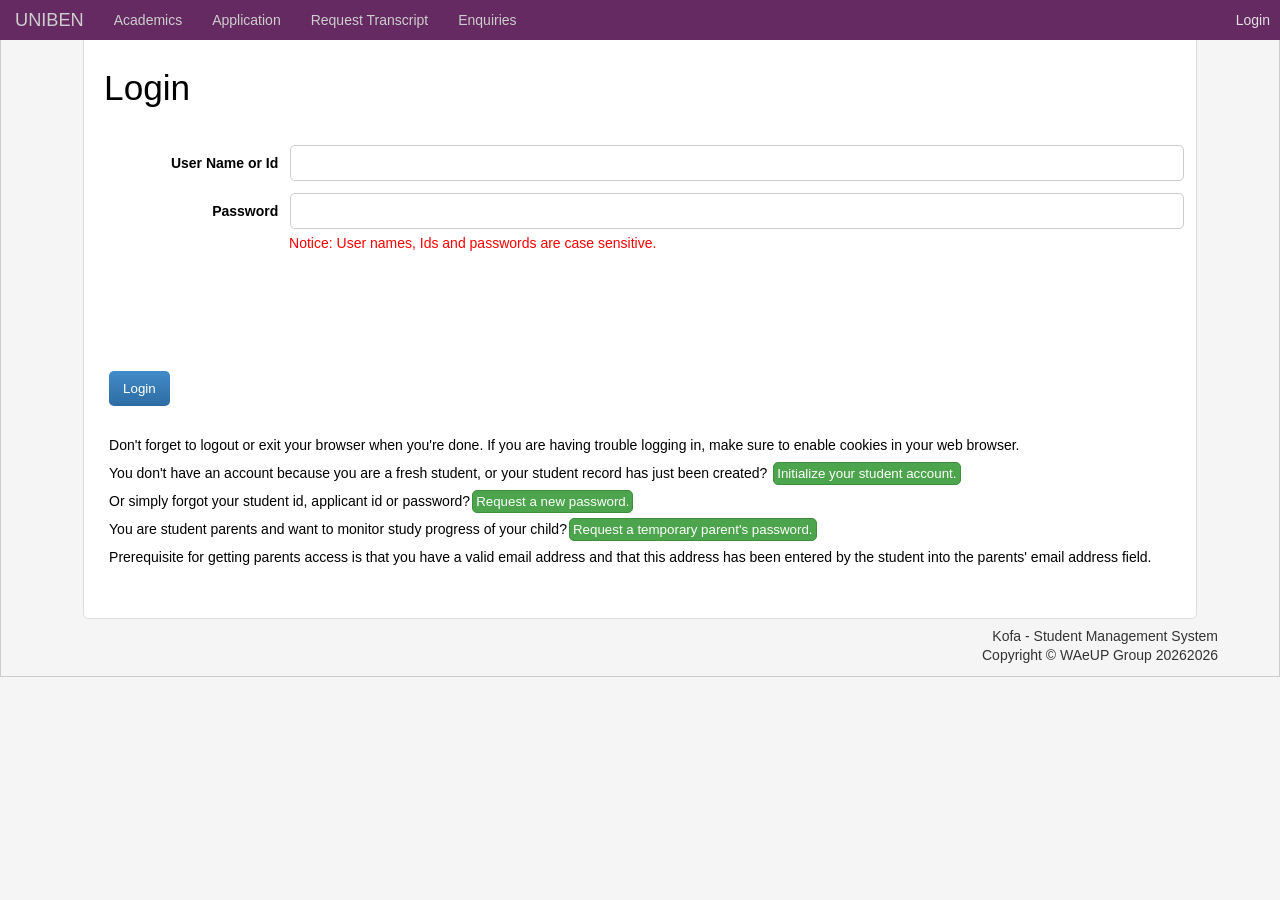
<file: index.html>
<!DOCTYPE html>
<html lang="en">
<head>
    <meta charset="UTF-8">
    <meta name="viewport" content="width=device-width, initial-scale=1.0">
    <title>WAeUP.Kofa - Student Management System</title>
    <link rel="stylesheet" href="./style.css">
</head>
<body>
    <nav>
        <ul class="navList">
            <li class="uniben" >UNIBEN</li>
            <li id="list">Academics</li>
            <li id="list">Application</li>
            <li id="list">Request Transcript</li>
            <li id="list">Enquiries</li>
        </ul>
        <div class="login">Login</div>
    </nav>
    <section>
        <div class="logIN">
            <h1>Login</h1>
         <div class="LOG">
            <div class="name">
                <p class="username">User Name or Id</p>
                <input type="text" class="input">
            </div>
            <div class="pass">
                <p class="username">Password</p>
                <input type="text" class="input">
            </div>
             <p class="caution">Notice: User names, Ids and passwords are case sensitive.</p>
        </div>
        <button>Login</button>
        <div class  ="instruction_text">
            <p class="instruct">Don't forget to logout or exit your browser when you're done. If you are having trouble logging in, make sure to enable cookies in your web browser.</p>
            <p class="instruct">You don't have an account because you are a fresh student, or your student record has just been created? <button class="firstButton">Initialize your student account.</button></p>
            <p class="instruct">Or simply forgot your student id, applicant id or password?<button class="firstButton">Request a new password.</button></p>
            <p class="instruct">You are student parents and want to monitor study progress of your child?<button class="firstButton">Request a temporary parent's password.</button> </p>
            <p class="instruct">Prerequisite for getting parents access is that you have a valid email address and that this address has been entered by the student into the parents' email address field.</p>
        </div>
        </div>
       <div class="FOOTNOTE">
        <p class="foot">
            Kofa - Student Management System<br/>
            Copyright © WAeUP Group 20262026
        </p>
       </div>
    </section>
</body>
</html>
</file>
<file: style.css>
*{
    padding: 0px;
    margin: 0px;

}
body{
    /* background: #ec9797; */
    background: #f5f5f5;
    width: 100%;
}
nav{
    height: 2.5em;
    width: 100%;
    background: #662a62;
    display: flex;
    align-items: center;
    position: fixed;
}
#list:hover{
   background: purple;
   cursor: pointer;
   height: 100%;
   line-height: 2.5em;
   vertical-align: middle;
}
.navList{
    color: rgb(205, 205, 205);
    display: flex;
    align-items: center;
    gap: 30px; 
    list-style: none;
    width: 100%;
    font-family: Arial, Helvetica, sans-serif;
    font-size: 14px;
    font-weight: 50;
    
}
.login{
    padding-right: 10px;
    color: rgb(223, 223, 223);
    font-family: Arial, Helvetica, sans-serif;
    font-size: 14px;
}
.uniben{
    font-size: 130%;
    padding-left: 15px;
    background: none;
}
section{
    background: inherit;
    /* width: 100%; */
    height: 40em;
    position: inherit;
    display: flex;
    flex-direction: column;
    align-items: center;
    justify-content: center;
    padding-top: 35px;
    /* margin-bottom: 30px; */
    border: 1px solid #ccc;
}
.logIN{
    background-color: #ffffff;
    width: 87%;
    height: 95%;
    border-radius: 5px;
    border: 1px solid #dcdcdc;
}
h1{
    font-size:2.2em;
    font-weight: 500;
    line-height: 1.2;
    font-family: "Helvetica Neue",Helvetica,Arial,sans-serif;
    margin-top: 30px;
    margin-left: 20px;
}
.LOG{
    padding-top: 30px;   
    padding-left: 80px;
    padding-bottom: 30px    ;
    /* background: palegoldenrod; */
    display: flex;
    flex-direction: column;
    gap: 0px;

}
.name{
    display: flex;
    align-items: center;
}
.pass{
    display: flex;
    align-items: center;
    margin-bottom: 0px;
    
}
.username{
    height: 47px;
    width: 121px;
    vertical-align: middle;
    line-height: 47px;
    text-align: end;
}
.input{
    height: 34px;
    width: 90%;
    margin: 6px 12px;
    border-radius: 5px;
    padding-left: 15px;
    outline: none;
    border: 1px solid #cccccc;
}
.input:focus{
     border: 1px solid #0094ff;
     box-shadow: 2px -4px 13px -1px rgba(119,205,224,0.8);
    -webkit-box-shadow: 2px -4px 13px -1px rgba(119,205,224,0.8);
    -moz-box-shadow: 2px -4px 13px -1px rgba(119,205,224,0.8);
}
p{
    font-family: "Helvetica Neue",Helvetica,Arial,sans-serif;
    font-size: 14px;
    font-weight: 600;
}
.caution{
    color: red;
    padding-top: 0px;
    margin-top: 0px;
    font-weight: 100;
    width: 400px;
    padding-left: 125px; 
    line-height: normal;
}
button{
    background: #3579b3;
    background-image: linear-gradient(to bottom,#428bca 0,#2d6ca2 100%);
    padding: 10px 14px;
    margin-left: 25px;
    margin-top: 90px;
    border: none;
    border-radius: 5px;
    color: white;
}
button:hover{
    background: #1b4060;
}
.instruction_text {
    padding-top: 25px;
    padding-left: 25px;
    font-weight: normal;
    line-height: 2;
}
.instruct, .foot{
    font-family: "Helvetica Neue",Helvetica,Arial,sans-serif;
    font-size: 14px;
    font-weight: 100;   
}
.firstButton{
    padding: 3px;
    margin: 2px;
    background: #4ca44c;
    border: 1px solid #3e8f3e;
}
.FOOTNOTE{
    margin-top: 8px;
    position: relative;
    left: 460px;
    line-height: 1.4;
    font-size: 12px;
    text-align: right;
    color: #333333;
    margin-bottom: 10px;
}
</file>
<file: uniben.css>
*{
    padding: 0px;
    margin: 0px;

}
body{
    /* background: #ec9797; */
    background: #f5f5f5;
    width: 100%;
}
nav{
    height: 2.5em;
    width: 100%;
    background: #662a62;
    display: flex;
    align-items: center;
    position: fixed;
}
#list:hover{
   background: purple;
   cursor: pointer;
   height: 100%;
   line-height: 2.5em;
   vertical-align: middle;
}
.navList{
    color: rgb(205, 205, 205);
    display: flex;
    align-items: center;
    gap: 30px; 
    list-style: none;
    width: 100%;
    font-family: Arial, Helvetica, sans-serif;
    font-size: 14px;
    font-weight: 50;
    
}
.login{
    padding-right: 10px;
    color: rgb(223, 223, 223);
    font-family: Arial, Helvetica, sans-serif;
    font-size: 14px;
}
.uniben{
    font-size: 130%;
    padding-left: 15px;
    background: none;
}
section{
    background: inherit;
    /* width: 100%; */
    height: 40em;
    position: inherit;
    display: flex;
    flex-direction: column;
    align-items: center;
    justify-content: center;
    padding-top: 35px;
    /* margin-bottom: 30px; */
    border: 1px solid #ccc;
}
.logIN{
    background-color: #ffffff;
    width: 87%;
    height: 95%;
    border-radius: 5px;
    border: 1px solid #dcdcdc;
}
h1{
    font-size:2.2em;
    font-weight: 500;
    line-height: 1.2;
    font-family: "Helvetica Neue",Helvetica,Arial,sans-serif;
    margin-top: 30px;
    margin-left: 20px;
}
.LOG{
    padding-top: 30px;   
    padding-left: 80px;
    padding-bottom: 30px    ;
    /* background: palegoldenrod; */
    display: flex;
    flex-direction: column;
    gap: 0px;

}
.name{
    display: flex;
    align-items: center;
}
.pass{
    display: flex;
    align-items: center;
    margin-bottom: 0px;
    
}
.username{
    height: 47px;
    width: 121px;
    vertical-align: middle;
    line-height: 47px;
    text-align: end;
}
.input{
    height: 34px;
    width: 90%;
    margin: 6px 12px;
    border-radius: 5px;
    padding-left: 15px;
    outline: none;
    border: 1px solid #cccccc;
}
.input:focus{
     border: 1px solid #0094ff;
     box-shadow: 2px -4px 13px -1px rgba(119,205,224,0.8);
    -webkit-box-shadow: 2px -4px 13px -1px rgba(119,205,224,0.8);
    -moz-box-shadow: 2px -4px 13px -1px rgba(119,205,224,0.8);
}
p{
    font-family: "Helvetica Neue",Helvetica,Arial,sans-serif;
    font-size: 14px;
    font-weight: 600;
}
.caution{
    color: red;
    padding-top: 0px;
    margin-top: 0px;
    font-weight: 100;
    width: 400px;
    padding-left: 125px; 
    line-height: normal;
}
button{
    background: #3579b3;
    background-image: linear-gradient(to bottom,#428bca 0,#2d6ca2 100%);
    padding: 10px 14px;
    margin-left: 25px;
    margin-top: 90px;
    border: none;
    border-radius: 5px;
    color: white;
}
button:hover{
    background: #1b4060;
}
.instruction_text {
    padding-top: 25px;
    padding-left: 25px;
    font-weight: normal;
    line-height: 2;
}
.instruct, .foot{
    font-family: "Helvetica Neue",Helvetica,Arial,sans-serif;
    font-size: 14px;
    font-weight: 100;   
}
.firstButton{
    padding: 3px;
    margin: 2px;
    background: #4ca44c;
    border: 1px solid #3e8f3e;
}
.FOOTNOTE{
    margin-top: 8px;
    position: relative;
    left: 460px;
    line-height: 1.4;
    font-size: 12px;
    text-align: right;
    color: #333333;
    margin-bottom: 10px;
}
</file>
